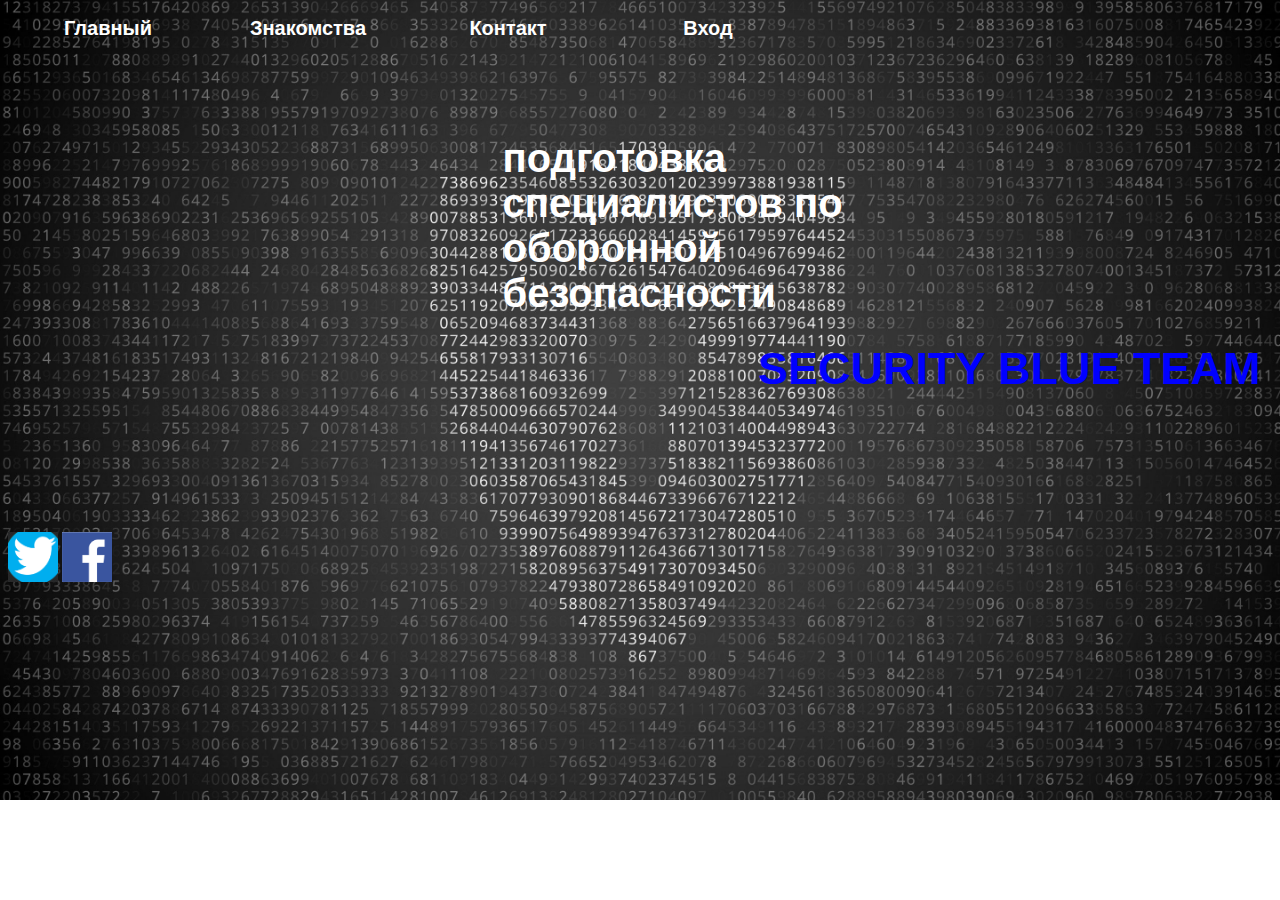
<file: Простой веб-сайт (HTML + JS + CSS)/index.html>
<!DOCTYPE html>
<html>
	<head>
		<meta charset="UTF-8">
		<title>Security Blue Team</title>
		<link rel="stylesheet" type="text/css" href="main_format.css">
		<script type="text/javascript" src='main.js'></script>
	</head>
	
	<body onload="move()">
		<script type="text/javascript">
	  	 alert("Мы используем файлы cookie, чтобы понять, как вы используете наш сайт,и улучшить ваш опыт. Это включает в себя персонализацию контента и рекламы. Продолжая, вы соглашаетесь с этим");
	    </script>
	
		<ul>
			<li><a href=""><b>Главный</a></li>
			<li><a><b>Знакомства</a>
				<ul>
					<li><a href="team.html"><b>Наша команда</a></li>
					<li><a href="gallery.html"><b>галерея</a></li>
				</ul>
			</li>
			<li><a><b>Контакт</a>
				<ul>
					<li><a href="qns.html"><b>Вопрос</a></li>
					<li><a href="ideas.html"><b>предложение</a></li>
				</ul>
			</li>
			
			<li><a href="login.html"><b>Вход</a></li>

		</ul>
		<br/><br/>
		<div class="one" id="one" style="position: relative;left:750px;top:40px">SECURITY&nbsp;BLUE&nbsp;TEAM</div>
		<br/><br/>

		<div class="two" id="two" style="position: relative;left:10px;top:0px">подготовка <br/>специалистов по <br/>оборонной <br/>безопасности</div>
		
		<br/><br/><br/><br/><br/><br/><br/><br/><br/><br/><br/><br/>
		<a href="https://twitter.com/KnownDivide" target="_blank"> <img src="photos/twitter.png" width="50px" height="50px" ></a>
		<a href="https://facebook.com/game" target="_blank"> <img src="photos/facebook.png" width="50px" height="50px" ></a>
	    
	
	
	</body>
</html>
</file>
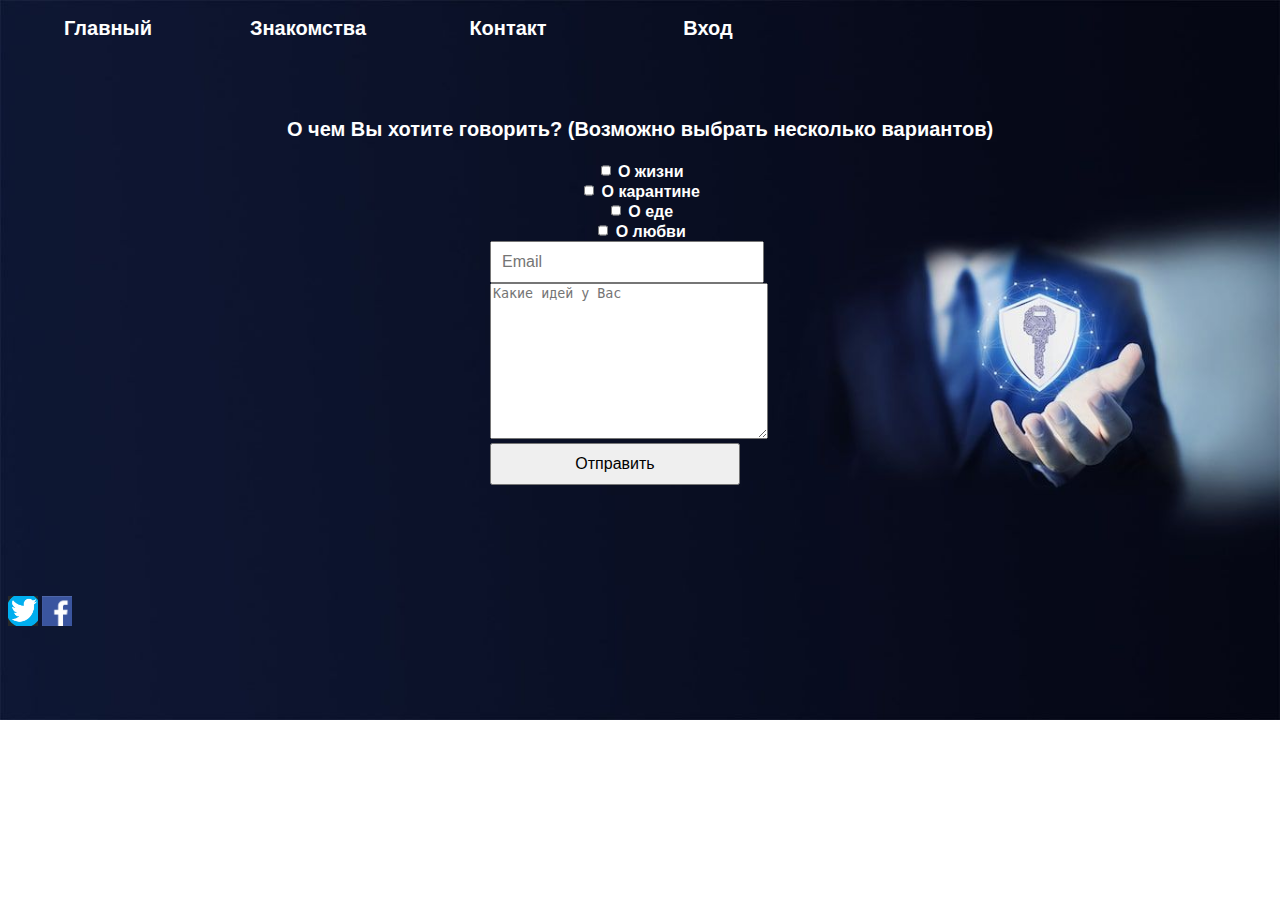
<file: Простой веб-сайт (HTML + JS + CSS)/ideas.html>
<!DOCTYPE html>
<html>
	<head>
		<meta charset="UTF-8">
		<title>предложение</title>
		<link rel="stylesheet" type="text/css" href="modification0.css">
		
		
	</head>
	
	<body>
		<ul>
			<li><a href="index.html"><b>Главный</a></li>
			<li><a><b>Знакомства</a>
				<ul>
					<li><a href="team.html"><b>Наша команда</a></li>
					<li><a href="gallery.html"><b>галерея</a></li>
				</ul>
			</li>
			<li><a><b>Контакт</a>
				<ul>
					<li><a href="qns.html"><b>Вопрос</a></li>
					<li><a href="ideas.html"><b>предложение</a></li>
				</ul>
			</li>
			
			<li><a href="login.html"><b>Вход</a></li>

		</ul>
		<br/><br/><br/><br/><br/>
		<p>О чем Вы хотите говорить? (Возможно выбрать несколько вариантов)</p>
		
		
		<form id="form"> 
			<div>
				
				<input type="checkbox" value="life" >
				<label>О жизни</label><br>
				<input type="checkbox" value="quarantine">
				<label>О карантине</label><br>
				<input type="checkbox" value="food">
				<label>О еде</label> <br>
				<input type="checkbox" value="love">
				<label>О любви</label> <br>
		    </div>
			
			<input type="email" placeholder="Email" id='email' required> <br/>			
			
			<textarea rows="10" cols="32" placeholder="Какие идей у Вас" id='content' required></textarea>
			<input type="submit" value="Отправить" id='send'>
			
			
		</form>
		<h4 id="1"></h4> <br/><br/><br/><br/><br/>
		<script type="text/javascript" src='ideas.js'></script>
		<a href="https://twitter.com/KnownDivide" target="_blank"> <img src="photos/twitter.png" width="30px" height="30px" ></a>
    	<a href="https://facebook.com/game" target="_blank"> <img src="photos/facebook.png" width="30px" height="30px" ></a>

		
	</body>
	
</html>
</file>
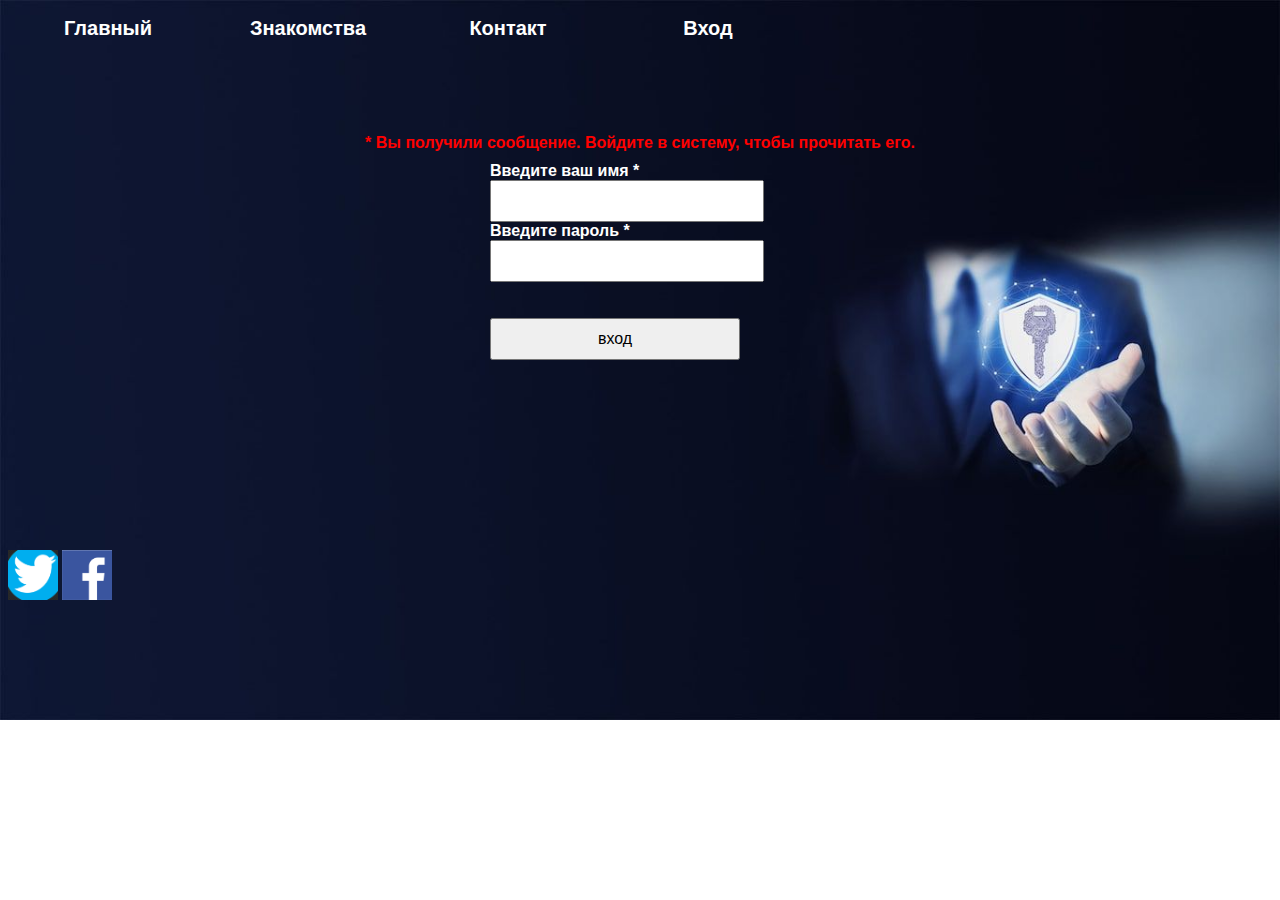
<file: Простой веб-сайт (HTML + JS + CSS)/login.html>
<!DOCTYPE html>
<html>
	<head>
		<meta charset="UTF-8">
		<title>Вход</title>
		<link rel="stylesheet" type="text/css" href="modification0.css">
		
	</head>
	
	<body>
		<ul>
			<li><a href="index.html"><b>Главный</a></li>
			<li><a><b>Знакомства</a>
				<ul>
					<li><a href="team.html"><b>Наша команда</a></li>
					<li><a href="gallery.html"><b>галерея</a></li>
				</ul>
			</li>
			<li><a><b>Контакт</a>
				<ul>
					<li><a href="qns.html"><b>Вопрос</a></li>
					<li><a href="ideas.html"><b>предложение</a></li>
				</ul>
			</li>
			
			<li><a href="login.html"><b>Вход</a></li>

		</ul>
		<br/> <br/> <br/> <br/> <br/> <br/> <br/>
		<div>* Вы получили сообщение. Войдите в систему, чтобы прочитать его.</div>
		<form id="form">
			<label>Введите ваш имя *</label> 
			<input type="text" id="name" required>
			<label>Введите пароль *</label> 
			<input type="password" id="password" required> 
			<div id="1"></div> <!-- just there to print error messages to the user using js -->
			<br/> <br/>  
			<input type="submit" value="вход" id="send">
		</form>
		<script type="text/javascript" src="login.js"></script>
		
		
		<br/><br/><br/><br/><br/><br/><br/><br/><br/><br/>
		<a href="https://twitter.com/KnownDivide" target="_blank"> <img src="photos/twitter.png" width="50px" height="50px" ></a>
		<a href="https://facebook.com/game" target="_blank"> <img src="photos/facebook.png" width="50px" height="50px" ></a>
		
		
	</body>
</file>
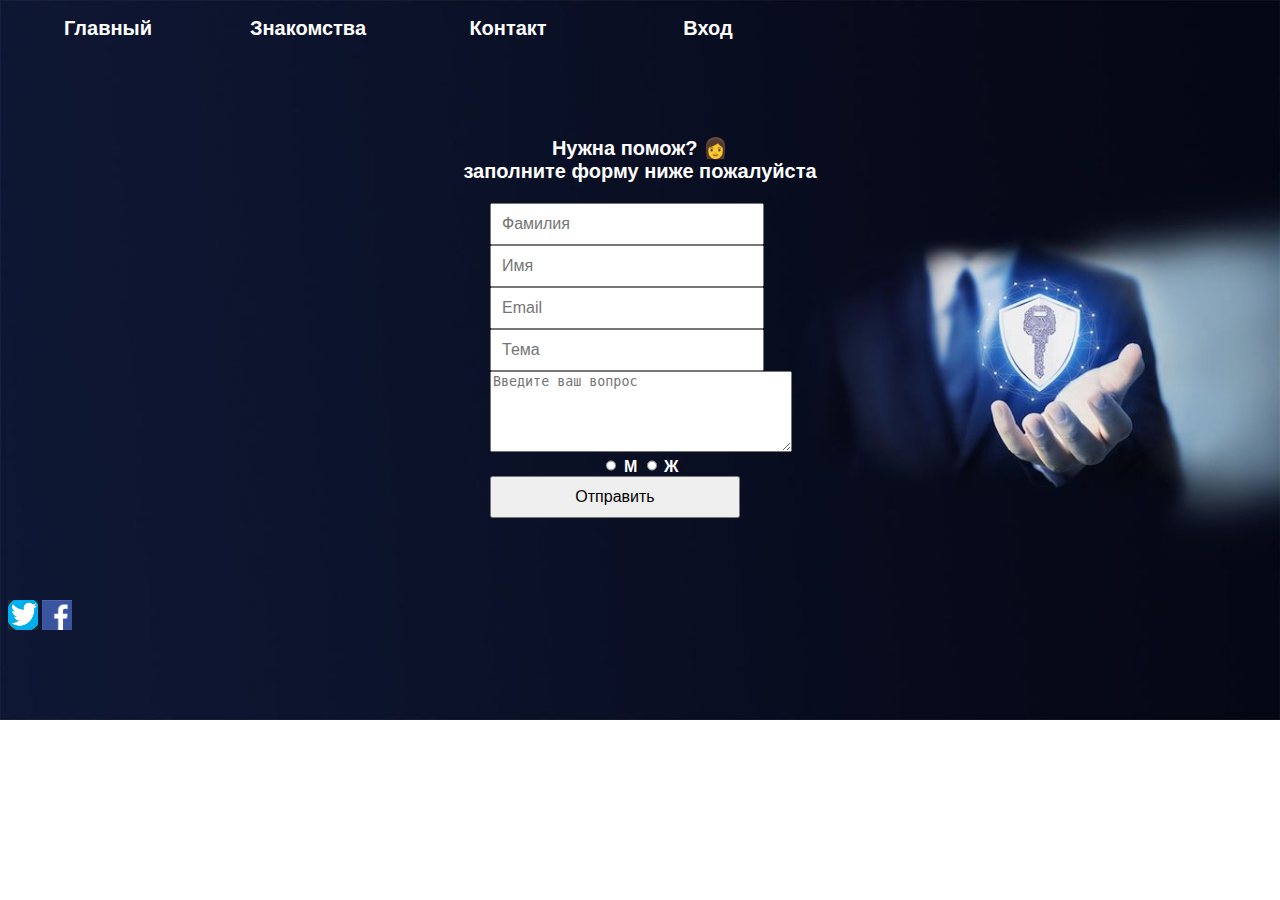
<file: Простой веб-сайт (HTML + JS + CSS)/qns.html>
<!DOCTYPE html>
<html>
	<head>
		<meta charset="UTF-8">
		<title>Вопрос</title>
		<link rel="stylesheet" type="text/css" href="modification0.css">
		
		
	</head>
	
	<body>
		<ul>
			<li><a href="index.html"><b>Главный</a></li>
			<li><a><b>Знакомства</a>
				<ul>
					<li><a href="team.html"><b>Наша команда</a></li>
					<li><a href="gallery.html"><b>галерея</a></li>
				</ul>
			</li>
			<li><a><b>Контакт</a>
				<ul>
					<li><a href="qns.html"><b>Вопрос</a></li>
					<li><a href="ideas.html"><b>предложение</a></li>
				</ul>
			</li>
			
			<li><a href="login.html"><b>Вход</a></li>

		</ul>
		<br/><br/><br/><br/> <br/> <br/>
		<div id="2"></div>
		<p align="center" size="100px" style="color:white">Нужнa помож? &#x1F469<br/>заполните форму ниже пожалуйста</p>
		
		<form id="form"> 
			<input type="text" placeholder="Фамилия" id='lastname' required>
			<input type="text" placeholder="Имя" id='firstname' required>
			<input type="email" placeholder="Email" id='email' required>
			<input type="text" placeholder="Тема" id='topic' required> <br/>
			
			
			<textarea rows="5" cols="35" placeholder="Введите ваш вопрос" id="content" required></textarea>
			<div>
				<input type="radio" id="male" name="gender" value="male"> <label>М</label>			
				<input type="radio" id="female" name="gender" value="female"> <label>Ж</label>
				
			</div>
			<input type="submit" value="Отправить">
		</form>
		<div id="1"></div><br/><br/><br/><br/>
		<script type="text/javascript" src='qns.js'></script>
		<a href="https://twitter.com/KnownDivide" target="_blank"><img src="photos/twitter.png" width="30px" height="30px" ></a>
		<a href="https://facebook.com/game" target="_blank"> <img src="photos/facebook.png" width="30px" height="30px" ></a>

		
	</body>
	
</html>
</file>
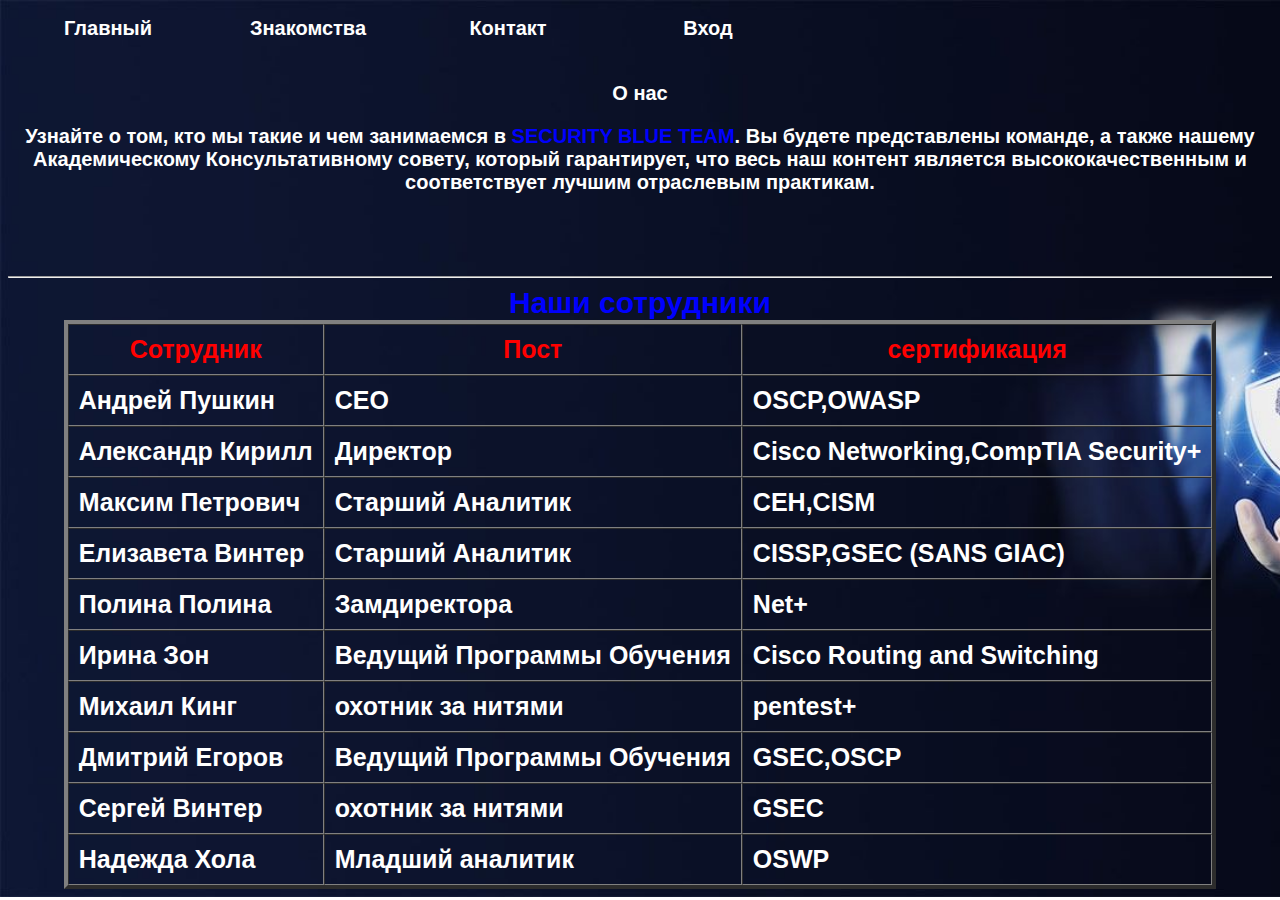
<file: Простой веб-сайт (HTML + JS + CSS)/team.html>
<!DOCTYPE html>
<html>
	<head>
		<meta charset="UTF-8">
		<title>Наша команда</title>
		<link rel="stylesheet" type="text/css" href="modification0.css">
		
	</head>
	
	<body>
		<ul>
			<li><a href="index.html"><b>Главный</a></li>
			<li><a><b>Знакомства</a>
				<ul>
					<li><a href="team.html"><b>Наша команда</a></li>
					<li><a href="gallery.html"><b>галерея</a></li>
				</ul>
			</li>
			<li><a><b>Контакт</a>
				<ul>
					<li><a href="qns.html"><b>Вопрос</a></li>
					<li><a href="ideas.html"><b>предложение</a></li>
				</ul>
			</li>
			
			<li><a href="login.html"><b>Вход</a></li>

		</ul>
		<br/> <br/> <br/>
		<p align="center">О нас</p>
		<p align="center">Узнайте о том, кто мы такие и чем занимаемся в <font color="blue">SECURITY BLUE TEAM</font>. Вы будете представлены команде, а также нашему Академическому Консультативному совету, который гарантирует, что весь наш контент является высококачественным и соответствует лучшим отраслевым практикам.</p>
		<br/><br/><br/>
		
		<table align ="center" border="4" cellspacing="0px" cellpadding="10px">
			<caption >Наши сотрудники</caption>
			<hr/>
			<tr>
				<th>Сотрудник</th>
				<th>Пост</th>
				<th>сертификация</th>
			</tr>
			<tr>	
				<td>Андрей Пушкин</td>
				<td>CEO</td>
				<td>OSCP,OWASP</td>
			</tr>
			
			<tr>
				<td>Александр Кирилл</td>
				<td>Директор</td>
				<td>Cisco Networking,CompTIA Security+</td>
			<tr/>
			
			<tr>
				<td>Максим Петрович</td>
				<td>Старший Аналитик</td>
				<td>CEH,CISM</td>
			<tr/>
			
			<tr>
				<td>Елизавета Винтер</td>
				<td>Старший Аналитик</td>
				<td>CISSP,GSEC (SANS GIAC)</td>
			<tr/>
			
			<tr>
				<td>Полина Полина</td>
				<td>Замдиректора</td>
				<td>Net+</td>
			<tr/>
			
			<tr>
				<td>Ирина Зон</td>
				<td>Ведущий Программы Обучения</td>
				<td>Cisco Routing and Switching</td>
			<tr/>
			
			<tr>
				<td>Михаил Кинг</td>
				<td>охотник за нитями</td>
				<td>pentest+</td>
			<tr/>
			
			<tr>
				<td>Дмитрий Егоров</td>
				<td>Ведущий Программы Обучения</td>
				<td>GSEC,OSCP</td>
			<tr/>
			
			<tr>
				<td>Сергей Винтер</td>
				<td>охотник за нитями</td>
				<td>GSEC</td>
			<tr/>
			
			<tr>
				<td>Надежда Хола</td>
				<td>Младший аналитик</td>
				<td>OSWP</td>
			<tr/>
		</table>
	
	</body>
	
</html>
</file>
<file: Простой веб-сайт (HTML + JS + CSS)/main_format.css>
body{
	background:url("photos/3.jpg") no-repeat;
	background-size:cover;
	color:white;
	font-family:Arial;
	/*font-size:20px;*/
}

.one{
	color:blue;
	font-size: 45px;
}

.two{
	font-size: 40px;
}
ul{
	margin:0px;
	padding:0px; /*this makes all my items to be aligned (even though I'm using unordered lists)*/
	list-style:none; /*this removes the dots introduced when you use unordered list*/
	
}
li {
	float: left; /*That's the text should be left-aligned*/
	width:200px;
	height:40px;
	/*opacity:.8; opacity helps make the navigation menu transparent*/
	font-size:20px;
	text-align:center;
	line-height:40px;
	
}

ul li a{
	text-decoration:none; /*That's, I don't want my text to be underined or have any other fancy stuff*/
	color:white;
	/*display:block;*/
}

ul li a:hover{ /*This describes what should happen when my text is hovered*/
	color:green;
}

ul li ul li{
	display:none; /*This is to hide the sub-lists*/
}

ul li:hover ul li{
	display:block;
}

a{
	color:white;
}

/*tutorial followed:https://www.youtube.com/watch?v=8x1mO1d6-4w */
</file>
<file: Простой веб-сайт (HTML + JS + CSS)/modification0.css>
body{
	background:url("photos/4.jpg") no-repeat;
	background-size:cover;
	color:white;
	font-family:Arial;
	/*font-size:20px;*/
}

ul{
	margin:0px;
	padding:0px; /*this makes all my items to be aligned (even though I'm using unordered lists)*/
	list-style:none; /*this removes the dots introduced when you use unordered list*/
	
}
li {
	float: left; /*That's the text should be left-aligned*/
	width:200px;
	height:40px;
	/*opacity:.8; opacity helps make the navigation menu transparent*/
	font-size:20px;
	text-align:center;
	line-height:40px;
	
}

p{
	font-size:20px;
	text-align: center;
}

ul li a{
	text-decoration:none; /*That's, I don't want my text to be underined or have any other fancy stuff*/
	color:white;
	/*display:block;*/
}

ul li a:hover{ /*This describes what should happen when my text is hovered*/
	color:green;
}

ul li ul li{
	display:none; /*This is to hide the sub-lists*/
}

ul li:hover ul li{
	display:block;
}

h4{
	text-align: center;
	color:red;
}

form{
	margin:10px auto;
	width:300px;
}

form  input{
	width:250px;
	padding:10px; 
	font-size:inherit;
}

form div input{
width:10px
}



caption{
	color:blue;
	font-size:30px;
}

table tr{
	font-size:25px;
}

th{
	color:red; 
}


table tr div img{
	align:center;
}

div {
	text-align:center;
	color:red;
}

label{
	color:white;
}

/*tutorial followed:https://www.youtube.com/watch?v=8x1mO1d6-4w */
</file>
